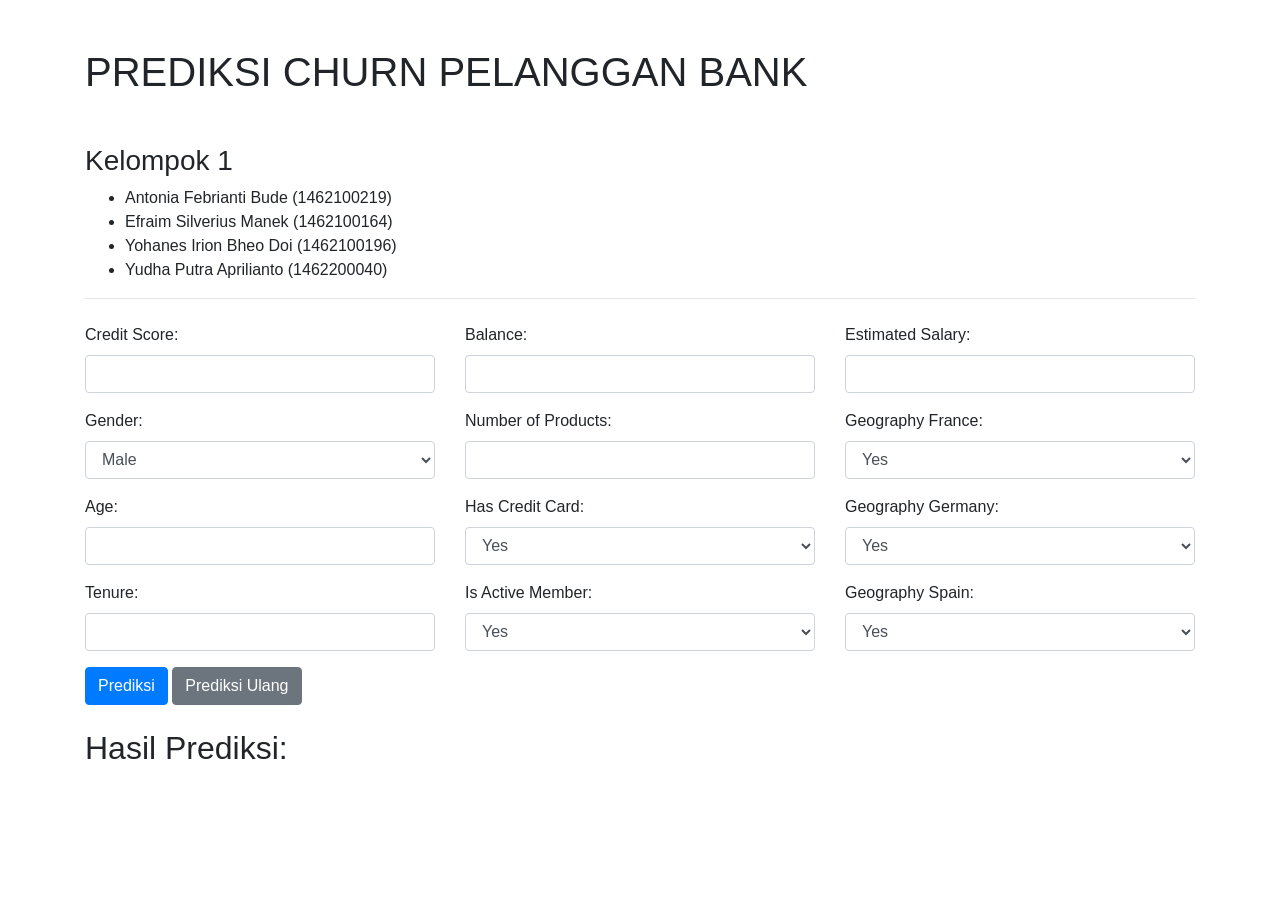
<file: Churn_Prediction_Deep_Feedforward/templates/prediksi.html>
<!DOCTYPE html>
<html lang="en">
<head>
    <meta charset="UTF-8">
    <meta name="viewport" content="width=device-width, initial-scale=1.0">
    <title>Prediksi Model Churn</title>
    <link href="https://stackpath.bootstrapcdn.com/bootstrap/4.5.2/css/bootstrap.min.css" rel="stylesheet">
</head>
<body>
    <div class="container">
        <h1 class="mt-5">PREDIKSI CHURN PELANGGAN BANK</h1>
        <h3 class="mt-5">Kelompok 1 </h3>
        <ul>
            <li>Antonia Febrianti Bude	(1462100219)</li>
            <li>Efraim Silverius Manek	(1462100164)</li>
            <li>Yohanes Irion Bheo Doi	(1462100196)</li>
            <li>Yudha Putra Aprilianto	(1462200040)</li>
        </ul>
        <hr>
        <form id="prediction-form" class="mt-4">
            <div class="row">
                <div class="col">
                    <div class="form-group">
                        <label for="CreditScore">Credit Score:</label>
                        <input type="text" class="form-control" id="CreditScore" name="CreditScore">
                    </div>
                    <div class="form-group">
                        <label for="Gender">Gender:</label>
                        <select class="form-control" id="Gender" name="Gender">
                            <option value="0">Male</option>
                            <option value="1">Female</option>
                        </select>
                    </div>
                    <div class="form-group">
                        <label for="Age">Age:</label>
                        <input type="text" class="form-control" id="Age" name="Age">
                    </div>
                    <div class="form-group">
                        <label for="Tenure">Tenure:</label>
                        <input type="text" class="form-control" id="Tenure" name="Tenure">
                    </div>
                </div>
                <div class="col">
                    <div class="form-group">
                        <label for="Balance">Balance:</label>
                        <input type="text" class="form-control" id="Balance" name="Balance">
                    </div>
                    <div class="form-group">
                        <label for="NumOfProducts">Number of Products:</label>
                        <input type="text" class="form-control" id="NumOfProducts" name="NumOfProducts">
                    </div>
                    <div class="form-group">
                        <label for="HasCrCard">Has Credit Card:</label>
                        <select class="form-control" id="HasCrCard" name="HasCrCard">
                            <option value="1">Yes</option>
                            <option value="0">No</option>
                        </select>
                    </div>
                    <div class="form-group">
                        <label for="IsActiveMember">Is Active Member:</label>
                        <select class="form-control" id="IsActiveMember" name="IsActiveMember">
                            <option value="1">Yes</option>
                            <option value="0">No</option>
                        </select>
                    </div>
                </div>
                <div class="col">
                    <div class="form-group">
                        <label for="EstimatedSalary">Estimated Salary:</label>
                        <input type="text" class="form-control" id="EstimatedSalary" name="EstimatedSalary">
                    </div>
                    <div class="form-group">
                        <label for="Geo_France">Geography France:</label>
                        <select class="form-control" id="Geo_France" name="Geo_France">
                            <option value="1">Yes</option>
                            <option value="0">No</option>
                        </select>
                    </div>
                    <div class="form-group">
                        <label for="Geo_Germany">Geography Germany:</label>
                        <select class="form-control" id="Geo_Germany" name="Geo_Germany">
                            <option value="1">Yes</option>
                            <option value="0">No</option>
                        </select>
                    </div>
                    <div class="form-group">
                        <label for="Geo_Spain">Geography Spain:</label>
                        <select class="form-control" id="Geo_Spain" name="Geo_Spain">
                            <option value="1">Yes</option>
                            <option value="0">No</option>
                        </select>
                    </div>
                </div>
            </div>
            <button type="submit" class="btn btn-primary">Prediksi</button>
            <a href="/" class="btn btn-secondary">Prediksi Ulang</a>
        </form>
        <h2 class="mt-4">Hasil Prediksi:</h2>
        <p id="result" class="lead"></p>
    </div>
    
    <script src="https://code.jquery.com/jquery-3.5.1.slim.min.js"></script>
    <script src="https://cdn.jsdelivr.net/npm/@popperjs/core@2.5.4/dist/umd/popper.min.js"></script>
    <script src="https://stackpath.bootstrapcdn.com/bootstrap/4.5.2/js/bootstrap.min.js"></script>
    <script>
        document.getElementById('prediction-form').onsubmit = async function(e) {
            e.preventDefault();
            const features = [
                Number(document.getElementById('CreditScore').value),
                Number(document.getElementById('Gender').value),
                Number(document.getElementById('Age').value),
                Number(document.getElementById('Tenure').value),
                Number(document.getElementById('Balance').value),
                Number(document.getElementById('NumOfProducts').value),
                Number(document.getElementById('HasCrCard').value),
                Number(document.getElementById('IsActiveMember').value),
                Number(document.getElementById('EstimatedSalary').value),
                Number(document.getElementById('Geo_France').value),
                Number(document.getElementById('Geo_Germany').value),
                Number(document.getElementById('Geo_Spain').value)
            ];
            const response = await fetch('/predict', {
                method: 'POST',
                headers: {
                    'Content-Type': 'application/json',
                },
                body: JSON.stringify({ features }),
            });
            const data = await response.json();
            const prediction = data.prediction;
            let resultText = `Prediksi: ${prediction}`;
            if (prediction >= 0.5) {
                resultText += " (Pelanggan kemungkinan besar akan berhenti)";
            } else {
                resultText += " (Pelanggan kemungkinan besar tidak akan berhenti)";
            }
            document.getElementById('result').textContent = resultText;
        };
    </script>
</body>
</html>
</file>
